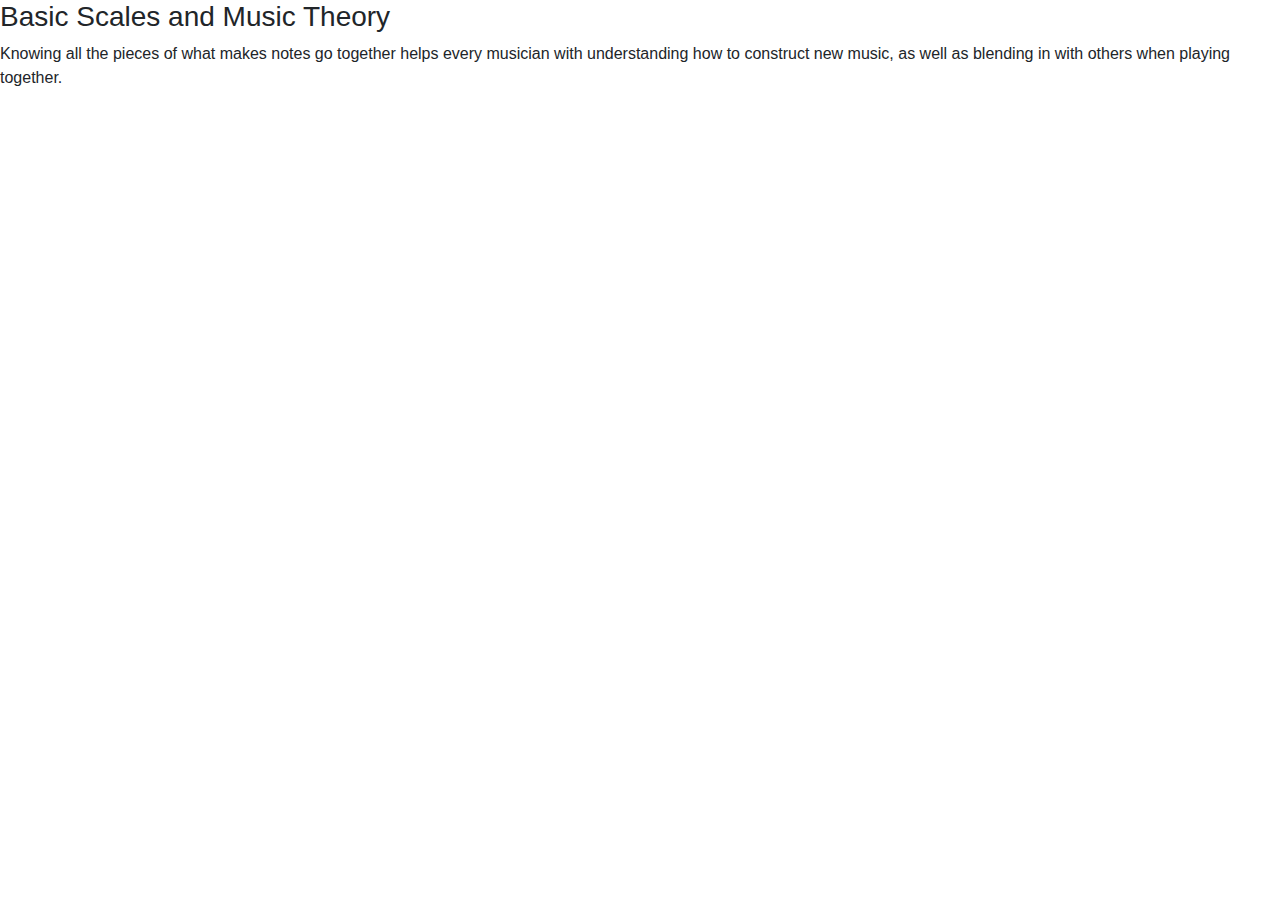
<file: music theory.html>
<!DOCTYPE html>
<html>
    <head>
        <title>My Webpage</title>
        <link rel="stylesheet" href="https://stackpath.bootstrapcdn.com/bootstrap/4.3.1/css/bootstrap.min.css" integrity="sha384-ggOyR0iXCbMQv3Xipma34MD+dH/1fQ784/j6cY/iJTQUOhcWr7x9JvoRxT2MZw1T" crossorigin="anonymous">
    </head>
    <body>
      <h3> Basic Scales and Music Theory </h3>
        Knowing all the pieces of what makes notes go together helps every
        musician with understanding how to construct new music, as well as
        blending in with others when playing together.
    </body>
</html>
</file>
